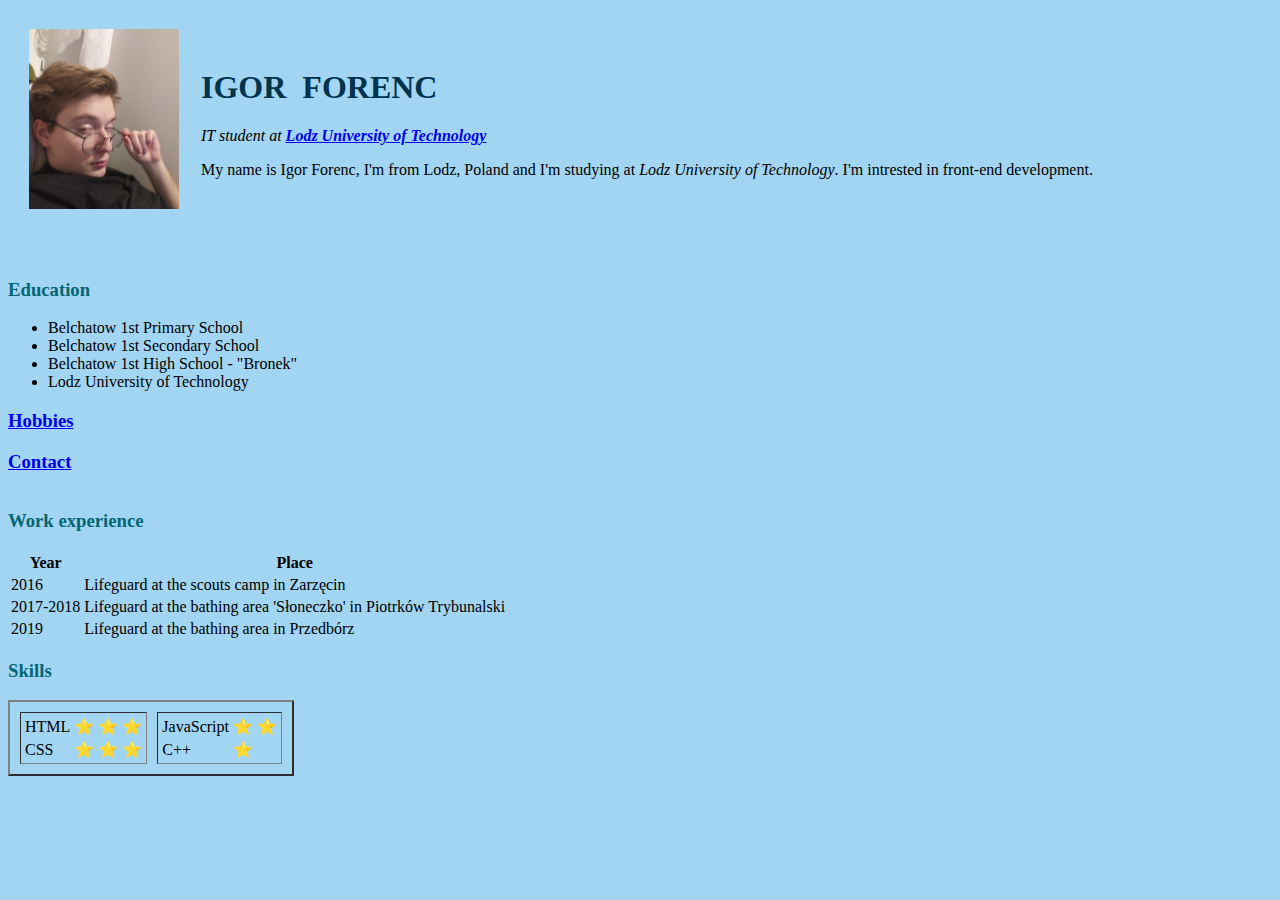
<file: index.html>
<!DOCTYPE html>
<html lang="en" dir="ltr">

<head>
  <meta charset="utf-8">
  <meta name="description" content="This is Igor Forenc's personal website">
  <title>My Personal Site</title>
  <link rel="stylesheet" href="css/styles.css">
  <style media="screen">
    h1 {
      word-spacing: 8px;
    }
  </style>
</head>

<body>
  <table cellspacing="20">
    <tr>
      <td><img src="my_photo.jpg" alt="Igor's photo" height="180" width="150"></td>
      <td><h1>Igor Forenc</h1>
      <p><em>IT student at <strong><a href="https://www.p.lodz.pl/en">Lodz University of Technology</a></strong></em></p>
      <p>My name is Igor Forenc, I'm from Lodz, Poland and I'm studying at <em>Lodz University of Technology</em>. I'm intrested in front-end development.</p></td>
    </tr>
  </table>
  <br>
  <hr>
  <h3>Education</h3>
  <ul>
    <li>Belchatow 1st Primary School</li>
    <li>Belchatow 1st Secondary School</li>
    <li>Belchatow 1st High School - "Bronek"</li>
    <li>Lodz University of Technology</li>
  </ul>

  <h3><a href="hobbies.html">Hobbies</a></h3>
  <h3><a href="contact.html" target="_blank" rel="noreferrer" rel=noopener>Contact</a></h3>
  <hr>
  <h3>Work experience</h3>
  <table>
    <thead>
      <tr>
        <th>Year</th>
        <th>Place</th>
      </tr>
    </thead>
    <tbody>
      <tr>
        <td>2016</td>
        <td>Lifeguard at the scouts camp in Zarzęcin</td>
      </tr>
      <tr>
        <td>2017-2018</td>
        <td>Lifeguard at the bathing area 'Słoneczko' in Piotrków Trybunalski</td>
      </tr>
      <tr>
        <td>2019</td>
        <td>Lifeguard at the bathing area in Przedbórz</td>
      </tr>
    </tbody>
  </table>

  <h3>Skills</h3>
  <table cellspacing="10" border="2">
    <tr>
      <td><table>
        <tr>
          <td>HTML</td>
          <td> &#11088; &#11088; &#11088;</td>
        </tr>
        <tr>
          <td>CSS</td>
          <td> &#11088; &#11088; &#11088;</td>
        </tr>
      </table></td>
      <td><table>
        <tr>
          <td>JavaScript</td>
          <td> &#11088; &#11088;</td>
        </tr>
        <tr>
          <td>C++</td>
          <td> &#11088;</td>
        </tr>
      </table></td>
    </tr>
  </table>
  <br>

</body>

</html>
</file>
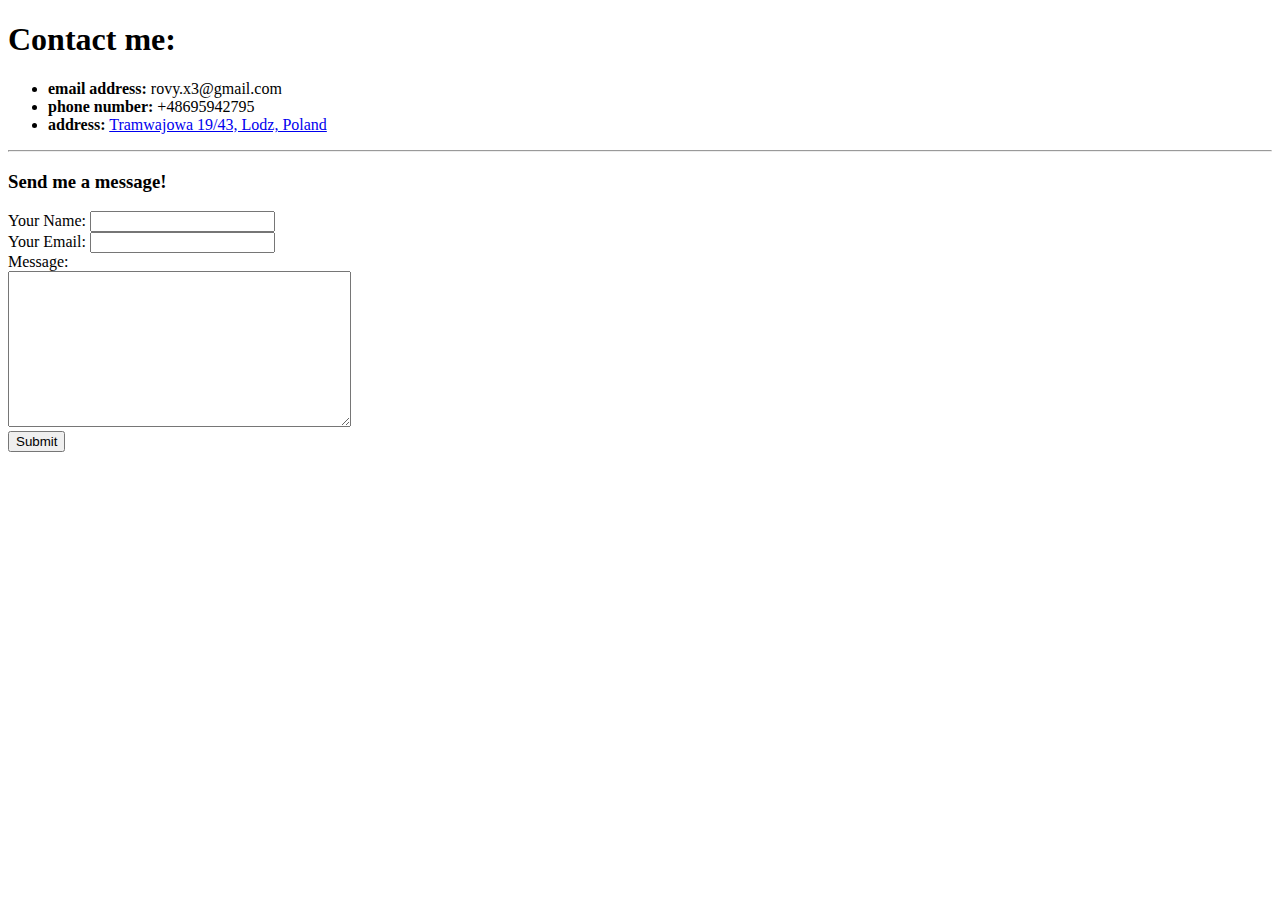
<file: contact.html>
<!DOCTYPE html>
<html lang="en" dir="ltr">

<head>
  <meta charset="utf-8">
  <title>Contact me</title>
</head>

<body>
  <h1>Contact me:</h1>
  <ul>
    <li><strong>email address:</strong> rovy.x3@gmail.com</li>
    <li><strong>phone number:</strong> +48695942795</li>
    <li><strong>address:</strong> <a href="https://www.google.pl/maps/place/Tramwajowa+19,+90-001+%C5%81%C3%B3d%C5%BA/@51.7706088,19.4759339,16z/data=!4m5!3m4!1s0x471bcb2fcba03a87:0xf7c4502b1a8058dc!8m2!3d51.770165!4d19.475198">Tramwajowa 19/43,
        Lodz, Poland</a></li>
  </ul>
  <hr>
  <h3>Send me a message!</h3>
  <form action="mailto:rovy.x3@gmail.com" method="post" enctype="text/plain">
    <label>Your Name:</label>
    <input type="text" name="yourName" value=""><br>
    <label>Your Email:</label>
    <input type="email" name="yourEmail" value=""><br>
    <label>Message:</label><br>
    <textarea name="yourMessage" rows="10" cols="40"></textarea><br>
    <input type="submit" name="">
  </form>
</body>

</html>
</file>
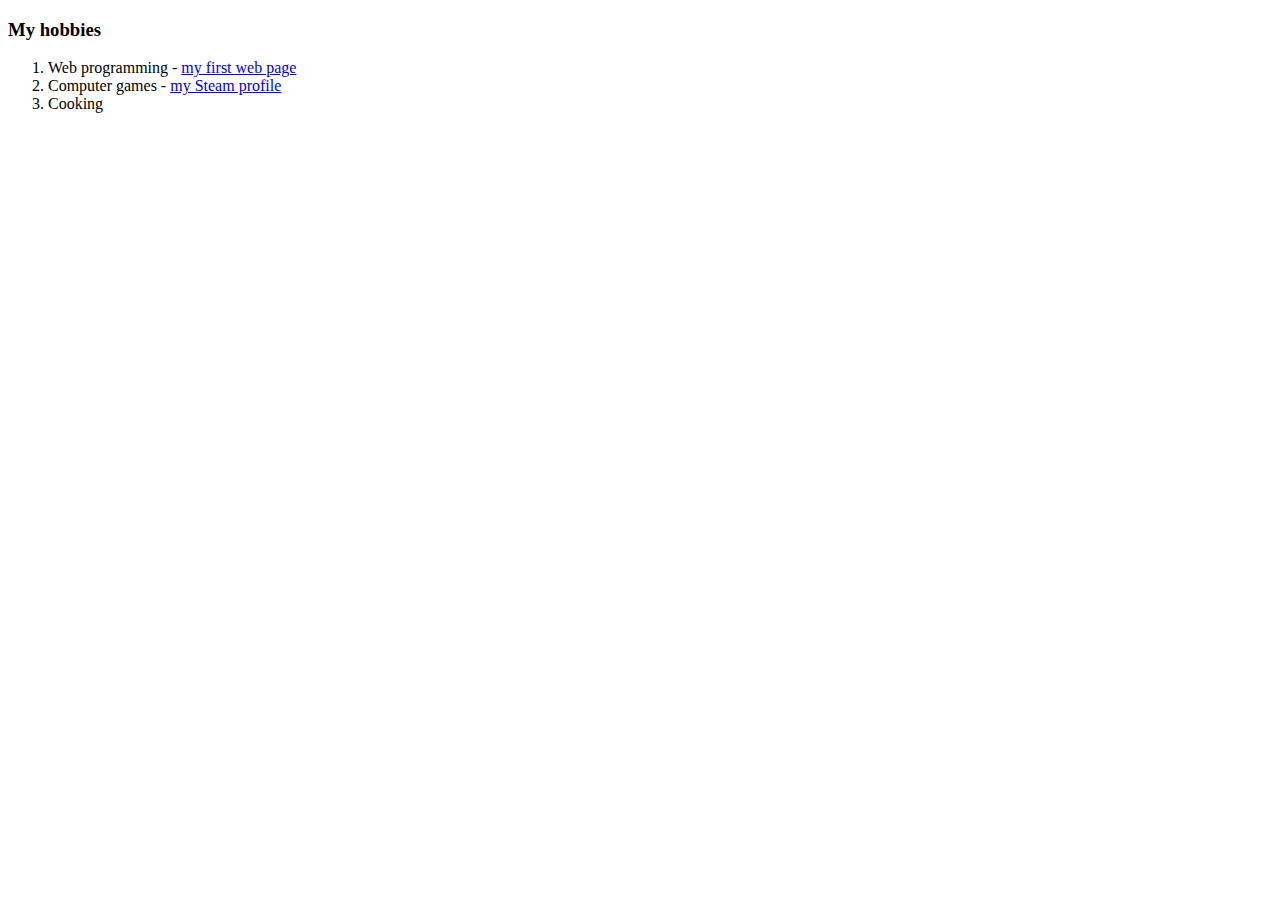
<file: hobbies.html>
<!DOCTYPE html>
<html lang="en" dir="ltr">
  <head>
    <meta charset="utf-8">
    <title>My hobbies</title>
  </head>
  <body>
    <h3>My hobbies</h3>
    <ol>
      <li>Web programming - <a href="file:///C:/Users/rovyx/OneDrive/Pulpit/inf/zad5/biblioteczny%20wisielec/szubienica.html">my first web page</a></li>
      <li>Computer games - <a href="https://steamcommunity.com/profiles/76561198095198092/">my Steam profile</a></li>
      <li>Cooking</li>
    </ol>
  </body>
</html>
</file>
<file: css/styles.css>
a:hover {
  color: orange;
}

body {
  background-color: #a2d5f2;
}

hr {
  border-bottom-color: white;
  border-bottom-style: dotted;
  border-bottom-width: 10px;
  border-style: none;
  width: 40%;
}

h1 {
  color: #00334e;
  text-transform: uppercase;
}

h3 {
  color: #056674;
}

h2 {
  color: #056674;
}
</file>
